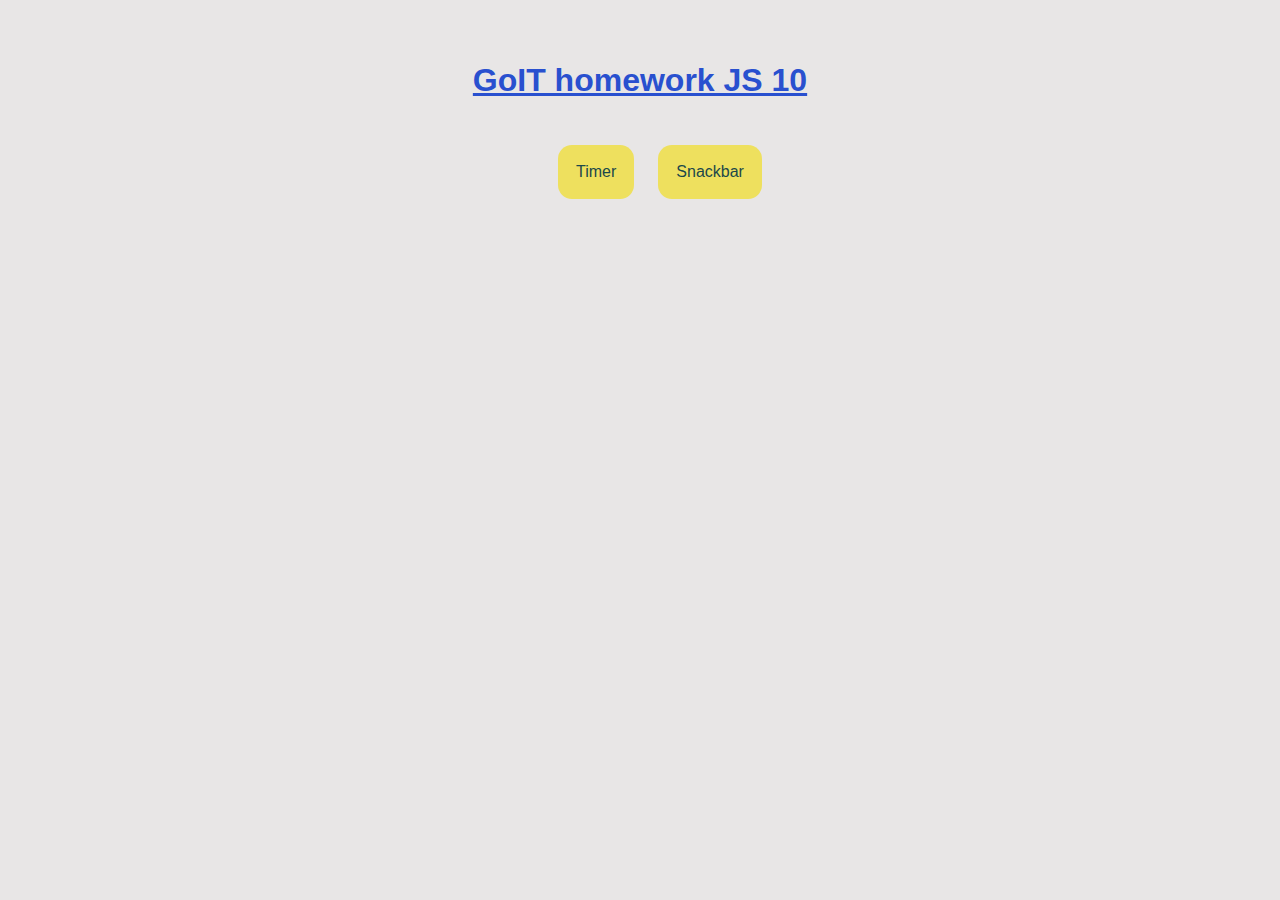
<file: src/index.html>
<!DOCTYPE html>
<html lang="en">
  <head>
    <meta charset="UTF-8" />
    <link rel="icon" type="image/svg+xml" href="/favicon.svg" />
    <meta name="viewport" content="width=device-width, initial-scale=1.0" />
    <title>Vanilla App Template</title>
    <link rel="stylesheet" href="./css/styles.css" />
  </head>
  <body>
    <h1>GoIT homework JS 10</h1>
    <nav>
      <ul>
        <li><a class="link" href="./1-timer.html">Timer</a></li>
        <li><a class="link" href="./2-snackbar.html">Snackbar</a></li>
      </ul>
    </nav>
  </body>
</html>
</file>
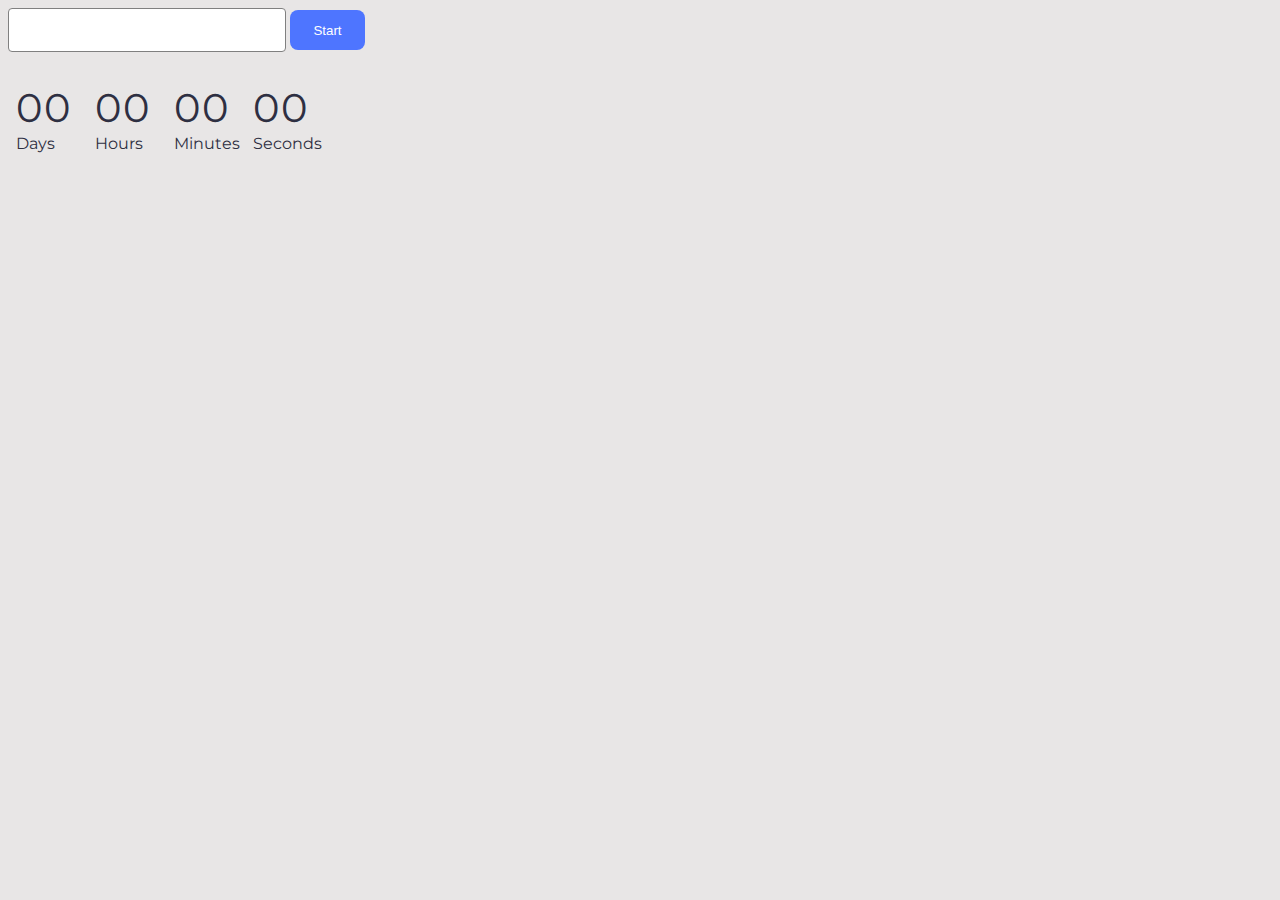
<file: src/1-timer.html>
<!DOCTYPE html>
<html lang="en">
  <head>
    <meta charset="UTF-8" />
    <meta http-equiv="X-UA-Compatible" content="IE=edge" />
    <meta name="viewport" content="width=device-width, initial-scale=1.0" />
    <title>Timer</title>
    <link rel="preconnect" href="https://fonts.googleapis.com" />
    <link rel="preconnect" href="https://fonts.gstatic.com" crossorigin />
    <link
      href="https://fonts.googleapis.com/css2?family=Karla:wght@200..800&family=Montserrat:ital,wght@0,100..900;1,100..900&family=Roboto&display=swap"
      rel="stylesheet"
    />

    <link rel="stylesheet" href="./css/1-timer.css" />
  </head>
  <body>
    <input type="text" id="datetime-picker" />
    <button type="button" data-start>Start</button>

    <div class="timer">
      <div class="field">
        <span class="value" data-days>00</span>
        <span class="label">Days</span>
      </div>
      <div class="field">
        <span class="value" data-hours>00</span>
        <span class="label">Hours</span>
      </div>
      <div class="field">
        <span class="value" data-minutes>00</span>
        <span class="label">Minutes</span>
      </div>
      <div class="field">
        <span class="value" data-seconds>00</span>
        <span class="label">Seconds</span>
      </div>
    </div>

    <script type="module" src="./js/1-timer.js"></script>
  </body>
</html>
</file>
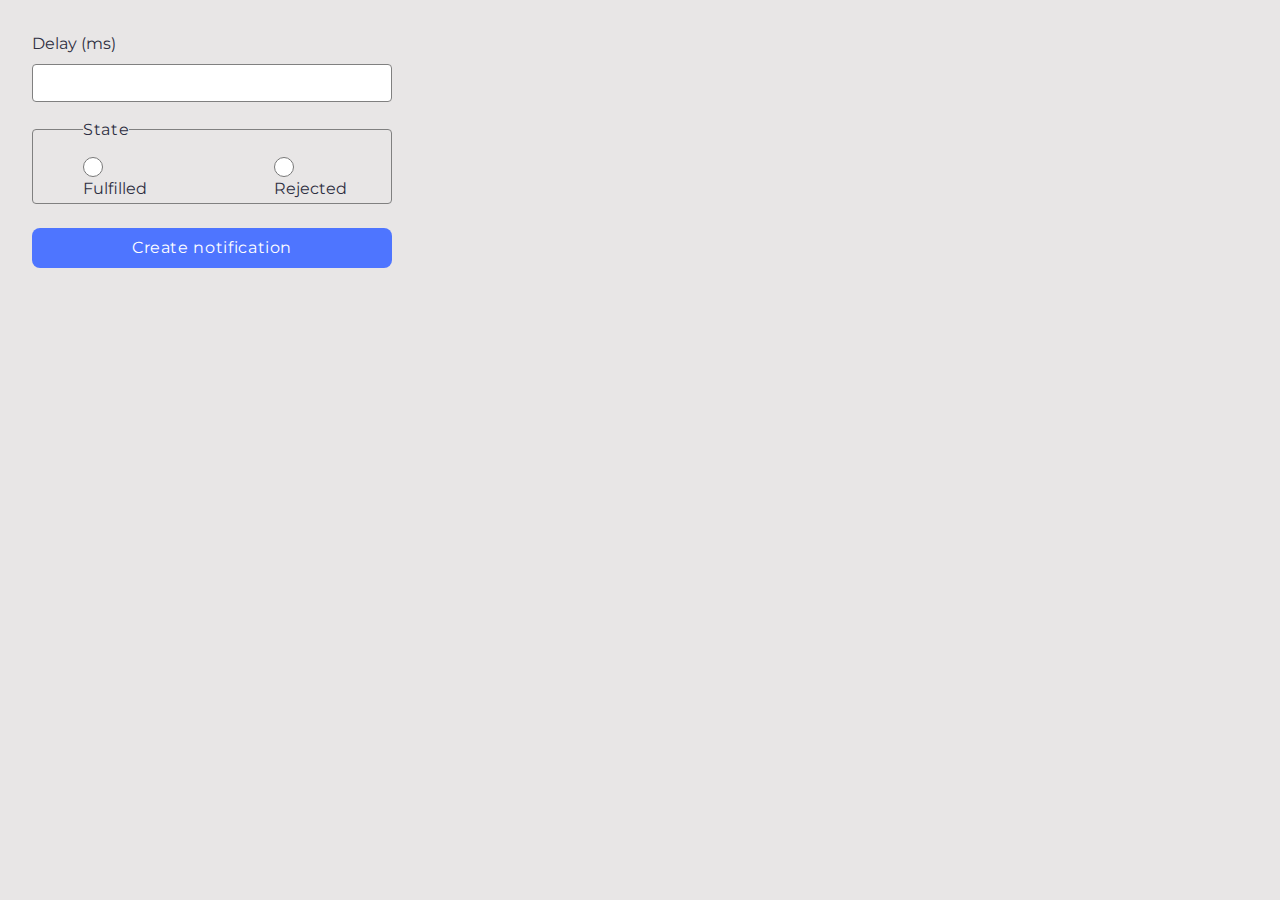
<file: src/2-snackbar.html>
<!DOCTYPE html>
<html lang="en">
  <head>
    <meta charset="UTF-8" />
    <meta http-equiv="X-UA-Compatible" content="IE=edge" />
    <meta name="viewport" content="width=device-width, initial-scale=1.0" />
    <title>Snackbar</title>
    <link rel="preconnect" href="https://fonts.googleapis.com" />
    <link rel="preconnect" href="https://fonts.gstatic.com" crossorigin />
    <link
      href="https://fonts.googleapis.com/css2?family=Karla:wght@200..800&family=Montserrat:ital,wght@0,100..900;1,100..900&family=Roboto&display=swap"
      rel="stylesheet"
    />

    <link rel="stylesheet" href="./css/2-snackbar.css" />
  </head>
  <body>
    <form class="form">
      <label>
        Delay (ms)
        <input type="number" name="delay" required />
      </label>

      <fieldset>
        <legend>State</legend>
        <label>
          <input type="radio" name="state" value="fulfilled" required />
          Fulfilled
        </label>
        <label>
          <input type="radio" name="state" value="rejected" required />
          Rejected
        </label>
      </fieldset>

      <button type="submit">Create notification</button>
    </form>

    <script type="module" src="./js/2-snackbar.js"></script>
  </body>
</html>
</file>
<file: src/css/styles.css>
@import url(./1-timer.css);
@import url(./2-snackbar.css);

body {
  background: rgba(205, 200, 200, 0.463);
}

h1 {
  text-align: center;
  text-decoration: underline;
  margin: 0;
  padding: 30px;
  color: rgb(41, 80, 207);
}

ul {
  list-style: none;
  display: flex;
  flex-direction: row;
  align-items: center;
  justify-content: center;
  gap: 24px;
}

li {
  background-color: rgb(238, 224, 94);
  padding: 18px;
  border: none;
  border-radius: 14px;
  cursor: pointer;
}

li:hover,
li:focus {
  background-color: rgb(241, 234, 86);
  transition: 250ms cubic-bezier(0.4, 0, 0.2, 1);
}

a {
  display: block;
  text-decoration: none;
  text-align: center;
  color: rgb(28, 72, 74);
}
</file>
<file: src/css/1-timer.css>
body {
  font-family: 'Montserrat', sans-serif;
  background: rgba(205, 200, 200, 0.463);
}

input {
  border: 1px solid #808080;
  border-radius: 4px;
  width: 272px;
  height: 40px;
}

button {
  border: none;
  border-radius: 8px;
  padding: 8px 16px;
  width: 75px;
  height: 40px;
  color: #fff;
  background: #4e75ff;
  cursor: pointer;
}

button:hover {
  background: #6c8cff;
}

button:disabled {
  background: #cfcfcf;
  cursor: not-allowed;
  opacity: 0.5;
}

.timer {
  display: flex;
  flex-direction: row;
  gap: 24px;
  padding-left: 8px;
  width: 346px;
  height: 72px;
}

.field {
  display: flex;
  flex-direction: column;
  width: 55px;
  height: 72px;
  padding-top: 32px;
}

.value {
  font-weight: 400;
  font-size: 40px;
  line-height: 1.2;
  letter-spacing: 0.04em;
  color: #2e2f42;
}

.label {
  font-weight: 400;
  font-size: 16px;
  line-height: 1.5;
  color: #2e2f42;
}
</file>
<file: src/css/2-snackbar.css>
* {
  box-sizing: border-box;
}

body {
  padding: 24px;
  font-family: 'Montserrat', sans-serif;
  background: rgba(205, 200, 200, 0.463);
  color: #2e2f42;
}

form {
  width: 360px;
}

form input,
form label,
form legend,
form button {
  margin: 0;
  padding: 0;
  line-height: 1.5;
  font-family: 'Montserrat', sans-serif;
  color: #2e2f42;
  cursor: pointer;
}

.delay-label {
  display: block;
  width: 100%;
  letter-spacing: 0.04em;
}

form input[name='delay'] {
  display: block;
  margin-top: 8px;
  border-radius: 4px;
  border: 1px solid #808080;
  width: 100%;
  padding: 8px 16px;
  letter-spacing: 0.04em;
  transition: border-color 200ms linear;
}

form input[name='delay']:hover {
  border-color: #000000;
}

form input[name='delay']:focus {
  border-color: #4e75ff;
  outline: none;
}

form fieldset {
  display: flex;
  justify-content: space-between;
  margin: 16px 0 0 0;
  border-radius: 4px;
  border: 1px solid #808080;
  padding: 15px 44px 2px 50px;
}

form legend {
  letter-spacing: 0.04em;
}

.radio-label {
  display: flex;
  gap: 8px;
  align-items: center;
  padding: 6px;
}

form input[name='state'] {
  display: block;
  width: 20px;
  height: 20px;
}

button {
  all: unset;
}

form button {
  margin-top: 24px;
  border-radius: 8px;
  width: 100%;
  padding-block: 8px;
  letter-spacing: 0.04em;
  text-align: center;
  color: #ffffff;
  background-color: #4e75ff;
  transition: background-color 200ms linear;
}

form button:hover {
  background-color: #6c8cff;
}
</file>
